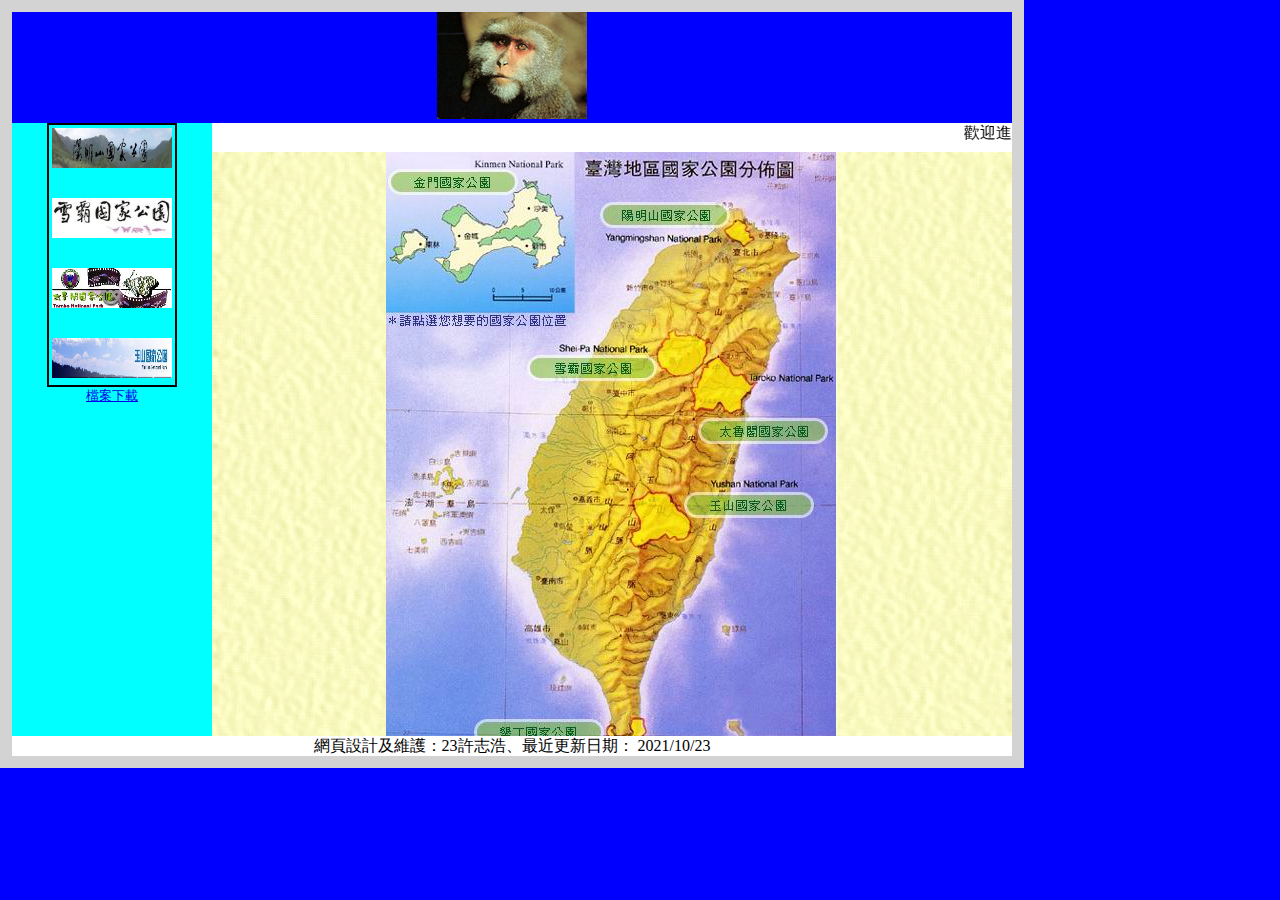
<file: index.html>
<!DOCTYPE html>
<html lang="en">
<head>
    <meta charset="UTF-8">
    <meta http-equiv="X-UA-Compatible" content="IE=edge">
    <meta name="viewport" content="width=device-width, initial-scale=1.0">
    <title>國家公園介紹網</title>
    <link rel="stylesheet" href="./css/style.css">
</head>
<body class="main">

    <header class="top">
        <a href="./index.html"><img src="./images/park0307.jpg" alt=""></a>
        
    </header>
    <main class="main-content">

<menu class="menu">
<table>
    <tr>
        <td><a href="./park/yangmingshan.html" target="MyFrame"><img src="./images/park0302.jpg" alt="陽明山國家公園"></a></td>
    </tr>
    <tr>
        <td>&nbsp;</td>
    </tr>
    <tr>
        <td><a href="./park/sheipa.html" target="MyFrame"><img src="./images/park0303.jpg" alt="雪霸國家公園"></a></td>
    </tr>
    <tr>
        <td>&nbsp;</td>
    </tr>
    <tr>
        <td><a href="http://"><img src="./images/park0304.jpg" alt="太魯閣國家公園"></a></td>
    </tr>
    <tr>
        <td>&nbsp;</td>
    </tr>
    <tr>
        <td><a href="http://"><img src="./images/park0305.jpg" alt="玉山國家公園"></a></td>
    </tr>

</table>
<pre><a href="./others/park.mp3">檔案下載</a></pre>
</menu>
<section class="section">


<header class="marquee">
    <marquee behavior="" direction="">歡迎進入國家公園介紹網，本網站有
        詳細的國家公園介紹哦！</marquee>
</header>
<iframe class="content" src="./main.html" frameborder="0" name="MyFrame"></iframe>


</section>
    </main>
    <footer class="footer">
        網頁設計及維護：23許志浩、最近更新日期：
        2021/10/23    </footer>
</body>
</html>
</file>
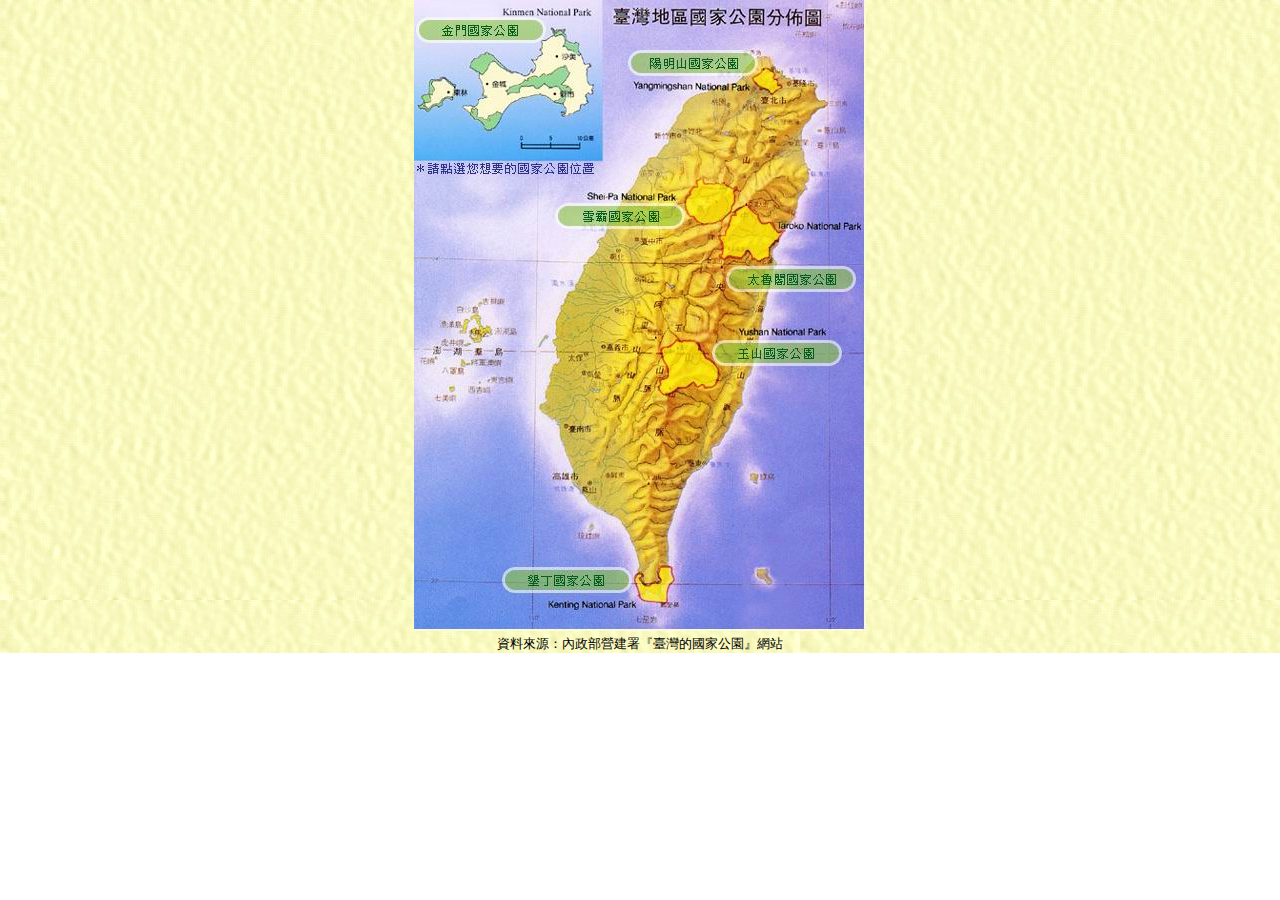
<file: main.html>
<!DOCTYPE html>
<html lang="en">
<head>
    <meta charset="UTF-8">
    <meta http-equiv="X-UA-Compatible" content="IE=edge">
    <meta name="viewport" content="width=device-width, initial-scale=1.0">
    <title>Document</title>
    <style>
        *{
            margin: 0px;
        }
        .content{
            background-image: url('../images/park0301.jpg');
    text-align: center;
        }
    </style>
</head>
<body>
    <main class="content">
        <img src="./images/national_park.jpg" alt="">
        <pre>資料來源：內政部營建署『臺灣的國家公園』網站</pre>
    </main>
</body>
</html>
</file>
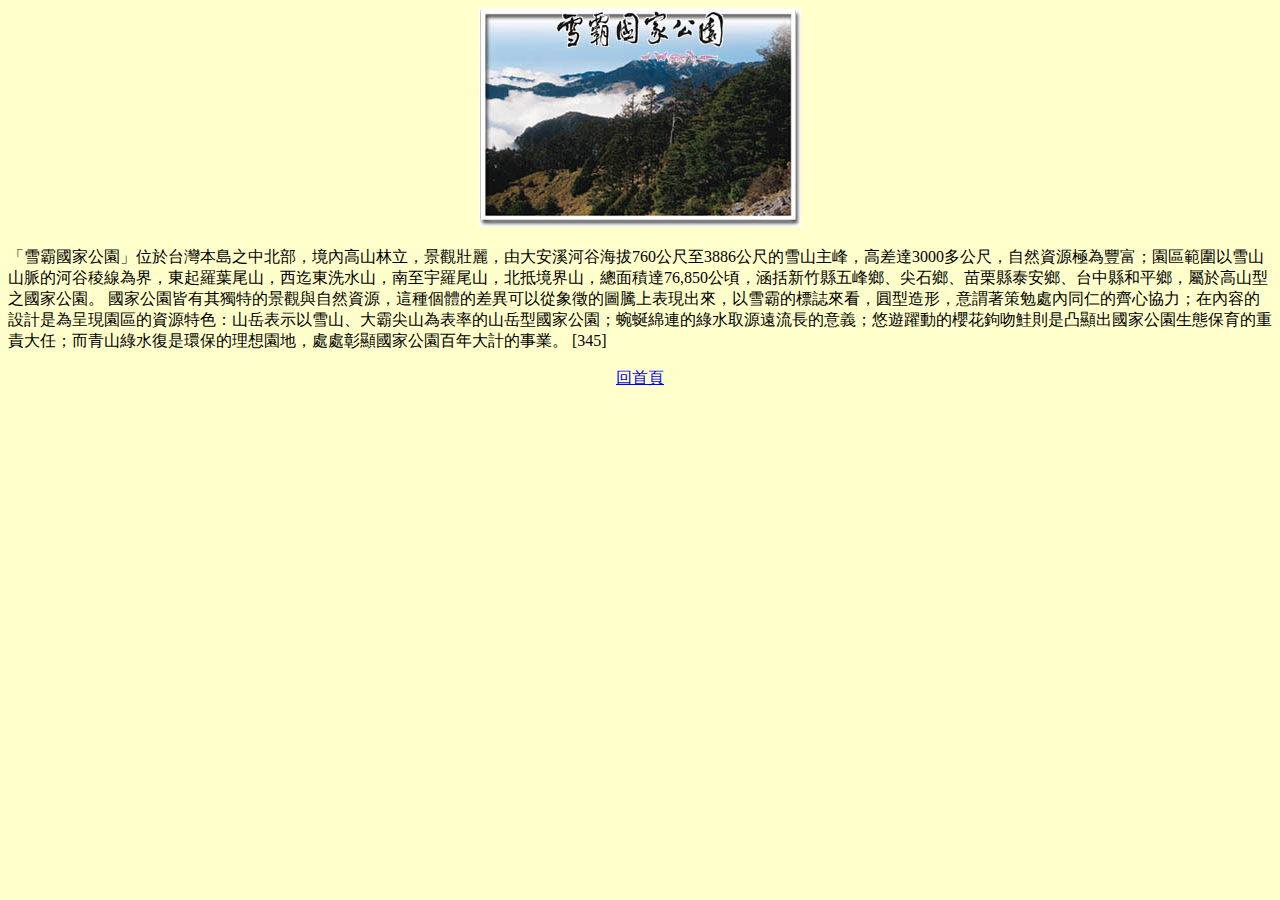
<file: park/sheipa.html>
<!DOCTYPE html>
<html lang="en">
<head>
    <meta charset="UTF-8">
    <meta http-equiv="X-UA-Compatible" content="IE=edge">
    <meta name="viewport" content="width=device-width, initial-scale=1.0">
    <title>Document</title>
    <style>
        *{
            background-color: #ffffcc;
            text-align: center;
        }
        p{
            text-align: left;
        }
    </style>
</head>
<body>
    <img src="../images/park0314.jpg" alt="">
    <p>
        「雪霸國家公園」位於台灣本島之中北部，境內高山林立，景觀壯麗，由大安溪河谷海拔760公尺至3886公尺的雪山主峰，高差達3000多公尺，自然資源極為豐富；園區範圍以雪山山脈的河谷稜線為界，東起羅葉尾山，西迄東洗水山，南至宇羅尾山，北抵境界山，總面積達76,850公頃，涵括新竹縣五峰鄉、尖石鄉、苗栗縣泰安鄉、台中縣和平鄉，屬於高山型之國家公園。
國家公園皆有其獨特的景觀與自然資源，這種個體的差異可以從象徵的圖騰上表現出來，以雪霸的標誌來看，圓型造形，意謂著策勉處內同仁的齊心協力；在內容的設計是為呈現園區的資源特色：山岳表示以雪山、大霸尖山為表率的山岳型國家公園；蜿蜒綿連的綠水取源遠流長的意義；悠遊躍動的櫻花鉤吻鮭則是凸顯出國家公園生態保育的重責大任；而青山綠水復是環保的理想園地，處處彰顯國家公園百年大計的事業。
[345]
    </p>
    <a href="../index.html">回首頁</a>
</body>
</html>
</file>
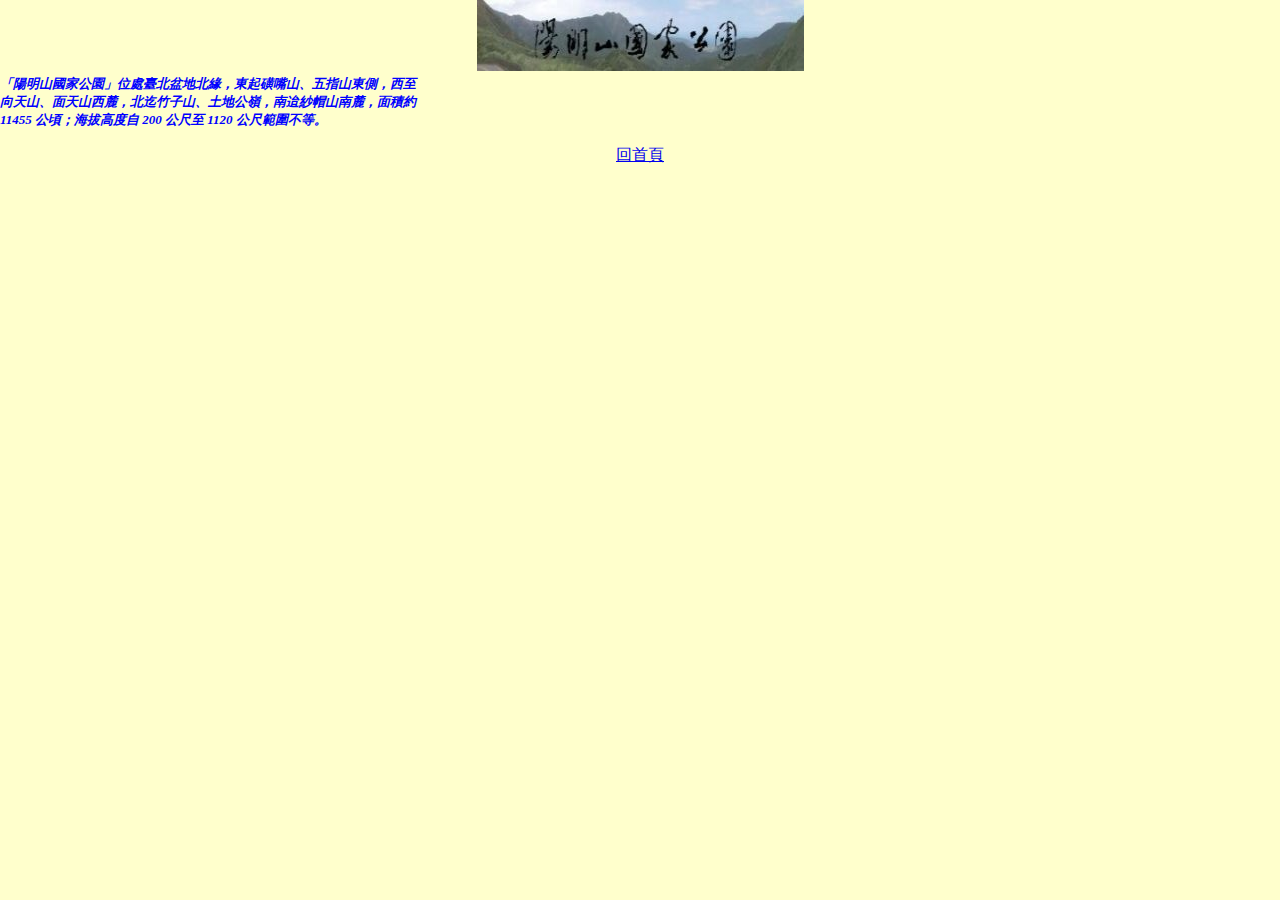
<file: park/yangmingshan.html>
<!DOCTYPE html>
<html lang="en">
<head>
    <meta charset="UTF-8">
    <meta http-equiv="X-UA-Compatible" content="IE=edge">
    <meta name="viewport" content="width=device-width, initial-scale=1.0">
    <title>Document</title>
    <style>
        *{
            background-color: #ffffcc;
            margin: 0px;
            text-align: center;
        }
        pre{
            font-size: 13px;
            font-family: "標楷體";
            font-style: italic;
            font-weight: bolder;
            color: #0000ff;
            text-align: left;
        }
    </style>
</head>
<body>
    <img src="../images/park0302.jpg" alt="">
    <pre>
「陽明山國家公園」位處臺北盆地北緣，東起磺嘴山、五指山東側，西至
向天山、面天山西麓，北迄竹子山、土地公嶺，南迨紗帽山南麓，面積約
11455 公頃；海拔高度自 200 公尺至 1120 公尺範圍不等。
    </pre>
    
        <a href="../index.html">回首頁</a>
    
</body>
</html>
</file>
<file: css/style.css>
*{
    box-sizing: border-box;
    margin:0px;
}
/* main */
.main{
    
    width: 1024px;
    height: 768px;
    display: flex;
    flex-direction: column;
    background-color: #0000FF;
    border: 12px solid lightgray;
}
/* top */
.top{
flex-basis: 65px;
width: 1000px;
/* background-color: darkolivegreen; */
text-align: center;
}
/* main-content */
.main-content{
flex-basis: calc(100% - 65px - 20px);
width:1000px;
background-color: yellow;
display: flex;
}
/* main-content .menu */
.menu{
width: 200px;
height: 100%;
background-color: #00ffff;
/* display: flex;
justify-content: center; */
/* padding:0px auto; */
text-align: center;
padding-left: 0px;
}
.menu>table{
    /* border:0px; */
    margin-left:auto;
    margin-right: auto;
    border: 2px solid black;
}
.menu>table img{
    width: 120px;
    height: 40px;
    text-align: center;
}
.menu>table a:hover{
    background-color: yellow;
}
/* main-content .section */
.section{
width: calc(100% - 200px);
height: 100%;
/* height: calc(100% - 65px - 20px - 24px); */
background-color: cyan;
display: flex;
flex-direction: column;
}
/* section .marquee */
.marquee{
width: 100%;
height: 29px;
background-color:white;
}
/* section .content */
.content{
    width: 100%;
    height: calc(100% - 29px);
    /* background-color: chocolate; */
    
}
.content>pre{
    color:#ff00ff;
    text-align: right;
}
/* footer */
.footer{
width: 1000px;
height: 20px;
background-color: white;
font-family: "標楷體";
color:#000000;
text-align: center;
font-size: 16px;
}
</file>
